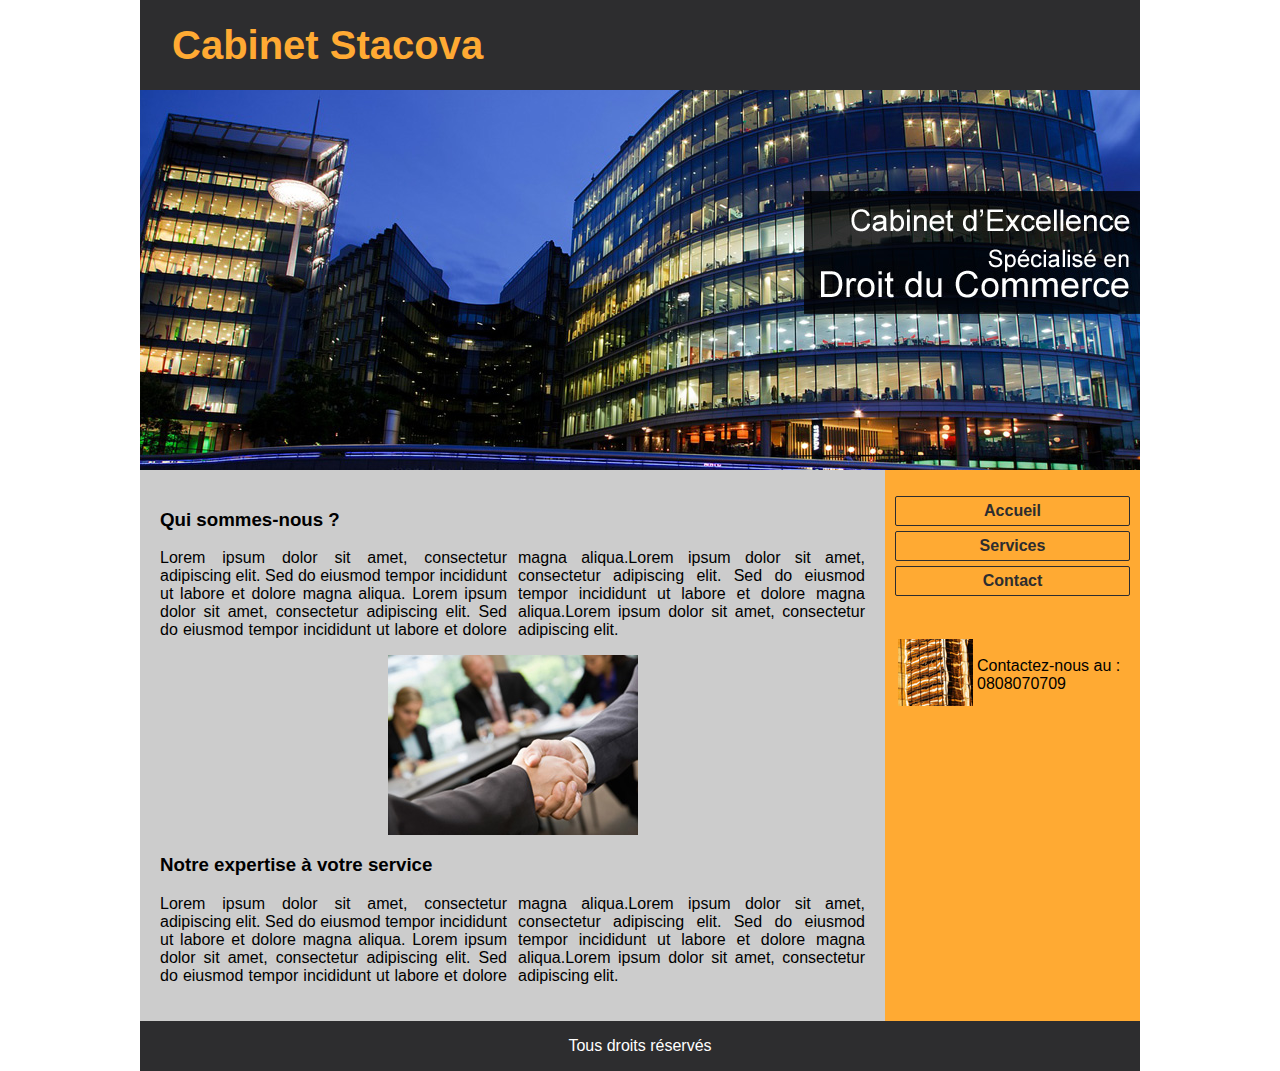
<file: Index.html>
<!DOCTYPE html>
<html lang="fr">

<head>
    <meta charset="UTF-8">
    <meta name="viewport" content="width=device-width, initial-scale=1.0">
    <title>Cabinet Stacova</title>
    <link rel="stylesheet" href="styles.css">
</head>

<body>

    <div id="haut">
        <h1><strong>Cabinet Stacova</strong></h1>
    </div>

    <div id="image">
        <img src="images/bandeau.jpg" alt="Bandeau Image">
    </div>

    <div id="colonnes">

        <div id="gauche">
            <h3>Qui sommes-nous ?</h3>
            <p>Lorem ipsum dolor sit amet, consectetur adipiscing elit. Sed do eiusmod tempor incididunt ut labore et
                dolore magna aliqua. Lorem ipsum dolor sit amet, consectetur adipiscing elit. Sed do eiusmod tempor
                incididunt ut labore et dolore magna aliqua.Lorem ipsum dolor sit amet, consectetur adipiscing elit. Sed
                do eiusmod tempor incididunt ut labore et dolore magna aliqua.Lorem ipsum dolor sit amet, consectetur
                adipiscing elit.</p>
            <img src="images/handshake.jpg" alt="Handshake Image">
            <h3>Notre expertise à votre service</h3>
            <p>Lorem ipsum dolor sit amet, consectetur adipiscing elit. Sed do eiusmod tempor incididunt ut labore et
                dolore magna aliqua. Lorem ipsum dolor sit amet, consectetur adipiscing elit. Sed do eiusmod tempor
                incididunt ut labore et dolore magna aliqua.Lorem ipsum dolor sit amet, consectetur adipiscing elit. Sed
                do eiusmod tempor incididunt ut labore et dolore magna aliqua.Lorem ipsum dolor sit amet, consectetur
                adipiscing elit.</p>
        </div>

        <div id="droite">
            <ul>
                <li><a href="index.html">Accueil</a></li>
                <li><a href="Services.html">Services</a></li>
                <li><a href="Contact.html">Contact</a></li>
            </ul>
            <table>
                <tr>
                    <td><img src="images/siege.jpg" alt="Siege Image"></td>
                    <td>Contactez-nous au : 0808070709</td>
                </tr>
            </table>
        </div>
    </div>

    <div id="bas">
        <span>Tous droits réservés</span>
    </div>

</body>

</html>
</file>
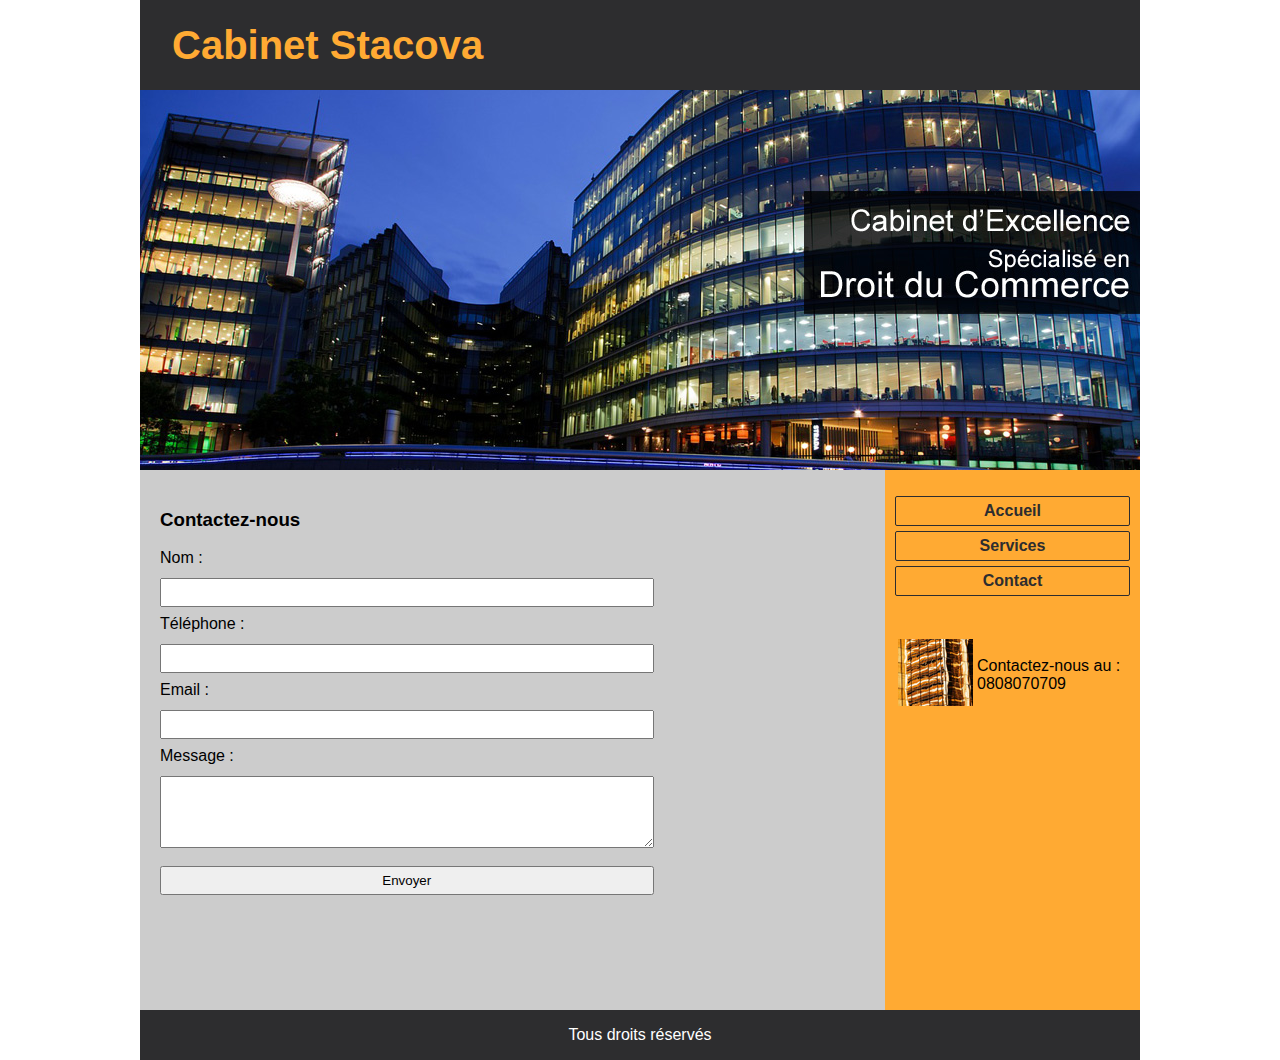
<file: Contact.html>
<!DOCTYPE html>
<html lang="fr">

<head>
    <meta charset="UTF-8">
    <meta name="viewport" content="width=device-width, initial-scale=1.0">
    <title>Cabinet Stacova</title>
    <link rel="stylesheet" href="styles.css">
</head>

<body>

    <div id="haut">
        <h1><strong>Cabinet Stacova</strong></h1>
    </div>

    <div id="image">
        <img src="images/bandeau.jpg" alt="Bandeau Image">
    </div>

    <div id="colonnes">

        <div id="gauche">
            <h3>Contactez-nous</h3>
            <form action="traitement_formulaire.php" method="post">
                <label for="nom">Nom :</label>
                <input type="text" id="nom" name="nom" required>

                <label for="telephone">Téléphone :</label>
                <input type="tel" id="telephone" name="telephone" required>

                <label for="email">Email :</label>
                <input type="email" id="email" name="email" required>

                <label for="message">Message :</label>
                <textarea id="message" name="message" rows="4" required></textarea>

                <input type="submit" value="Envoyer">
            </form>
        </div>


        <div id="droite">
            <ul>
                <li><a href="index.html">Accueil</a></li>
                <li><a href="Services.html">Services</a></li>
                <li><a href="Contact.html">Contact</a></li>
            </ul>
            <table>
                <tr>
                    <td><img src="images/siege.jpg" alt="Siege Image"></td>
                    <td>Contactez-nous au : 0808070709</td>
                </tr>
            </table>
        </div>
    </div>

    <div id="bas">
        <span>Tous droits réservés</span>
    </div>

</body>

</html>
</file>
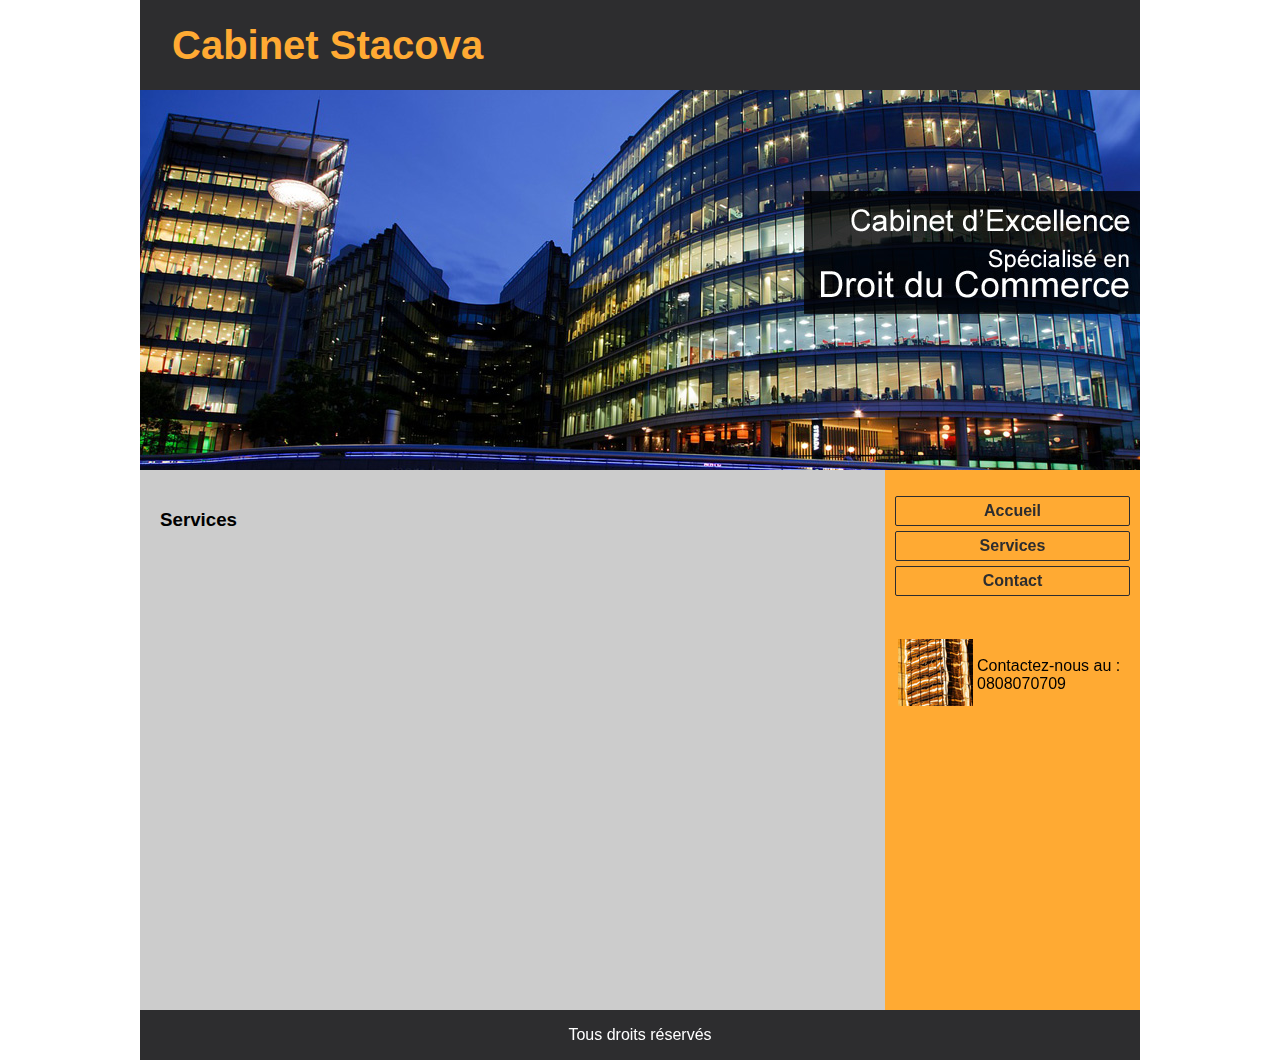
<file: Services.html>
<!DOCTYPE html>
<html lang="fr">

<head>
    <meta charset="UTF-8">
    <meta name="viewport" content="width=device-width, initial-scale=1.0">
    <title>Cabinet Stacova</title>
    <link rel="stylesheet" href="styles.css">
</head>

<body>

    <div id="haut">
        <h1><strong>Cabinet Stacova</strong></h1>
    </div>

    <div id="image">
        <img src="images/bandeau.jpg" alt="Bandeau Image">
    </div>

    <div id="colonnes">

        <div id="gauche">
            <h3>Services</h3>
            <iframe width="560" height="315" src="https://www.youtube.com/embed/ltWTjuP0jkw?si=a17vAQkyf3WW9PSy"
                title="YouTube video player" frameborder="0"
                allow="accelerometer; autoplay; clipboard-write; encrypted-media; gyroscope; picture-in-picture; web-share"
                allowfullscreen></iframe>
        </div>

        <div id="droite">
            <ul>
                <li><a href="index.html">Accueil</a></li>
                <li><a href="Services.html">Services</a></li>
                <li><a href="Contact.html">Contact</a></li>
            </ul>
            <table>
                <tr>
                    <td><img src="images/siege.jpg" alt="Siege Image"></td>
                    <td>Contactez-nous au : 0808070709</td>
                </tr>
            </table>
        </div>
    </div>

    <div id="bas">
        <span>Tous droits réservés</span>
    </div>

</body>

</html>
</file>
<file: styles.css>
body {
    font-family: Arial, sans-serif;
    margin: auto;
    padding: 0;
    box-sizing: border-box;
    width: 1000px;
    background: white;
    font-size: 16px;
}

#haut {
    height: 90px;
    background: #2D2D2F;
    color: #FFAA33;
    display: flex;
    align-items: center;
    padding-left: 32px;
}

#haut h1 {
    font-size: 40px;
    font-weight: 400;
    margin: 0;
}

#image img {
    width: 1000px;
    height: 380px;
    display: block;
    margin: auto;
}

#colonnes {
    display: flex;
}

#gauche {
    min-height: 500px;
    width: 750px;
    background: #cccccc;
    padding: 20px;
}

#gauche p {
    column-count: 2;
    column-gap: 11px;
    text-align: justify;
}

#gauche img {
    display: block;
    margin: auto;
}

#droite {
    min-height: 500px;
    width: 250px;
    background: #ffaa33;
    padding: 10px;
}

#droite ul li a {
    box-sizing: border-box;
    display: block;
    width: 100%;
    padding: 10px;
    margin-bottom: 5px;
    text-align: center;
    text-decoration: none;
    color: #2d2d2f;
    background-color: transparent;
    border: 1px solid #2d2d2f;
    border-radius: 2px; 
    padding: 5px 10px;
    font-weight: bold;
}

#droite ul {
    list-style: none; 
    padding: 0; 
}

#droite ul li:last-child a {
    margin-bottom: 40px; 
}

#droite ul li a:hover {
    background-color: #2d2d2f;
    color: #ffaa33;
}

#bas {
    height: 50px;
    background: #2D2D2F;
    color: white;
    text-align: center;
    line-height: 50px;
}


/* PAGE CONTACT */

#gauche form label {
    display: block;
    margin-bottom: 5px;
}

#gauche form input,
#gauche form textarea {
    width: 70%;
    padding: 5px;
    margin-bottom: 8px;
    margin-top: 6px; 
    box-sizing: border-box;
}




/* VERSION MOBILE */

@media all and (max-width: 600px) {
    body {
        width: 100%;
        margin: 0;
        font-size: 14px;
    }

    #image {
        display: none;
    }

    #colonnes {
        flex-direction: column;
    }

    #gauche,
    #droite {
        width: 100%;
        margin: 0;
        box-sizing: border-box;
    }

    #gauche {
        padding: 20px;
        margin-bottom: 0;

    }

    #droite {
        padding: 10px;
        margin-top: 0;
    }

    #gauche p {
        column-count: 1;
        column-gap: 20px;
        text-align: left;
    }

    #haut {
        padding-left: 20px; 
    }
}
</file>
